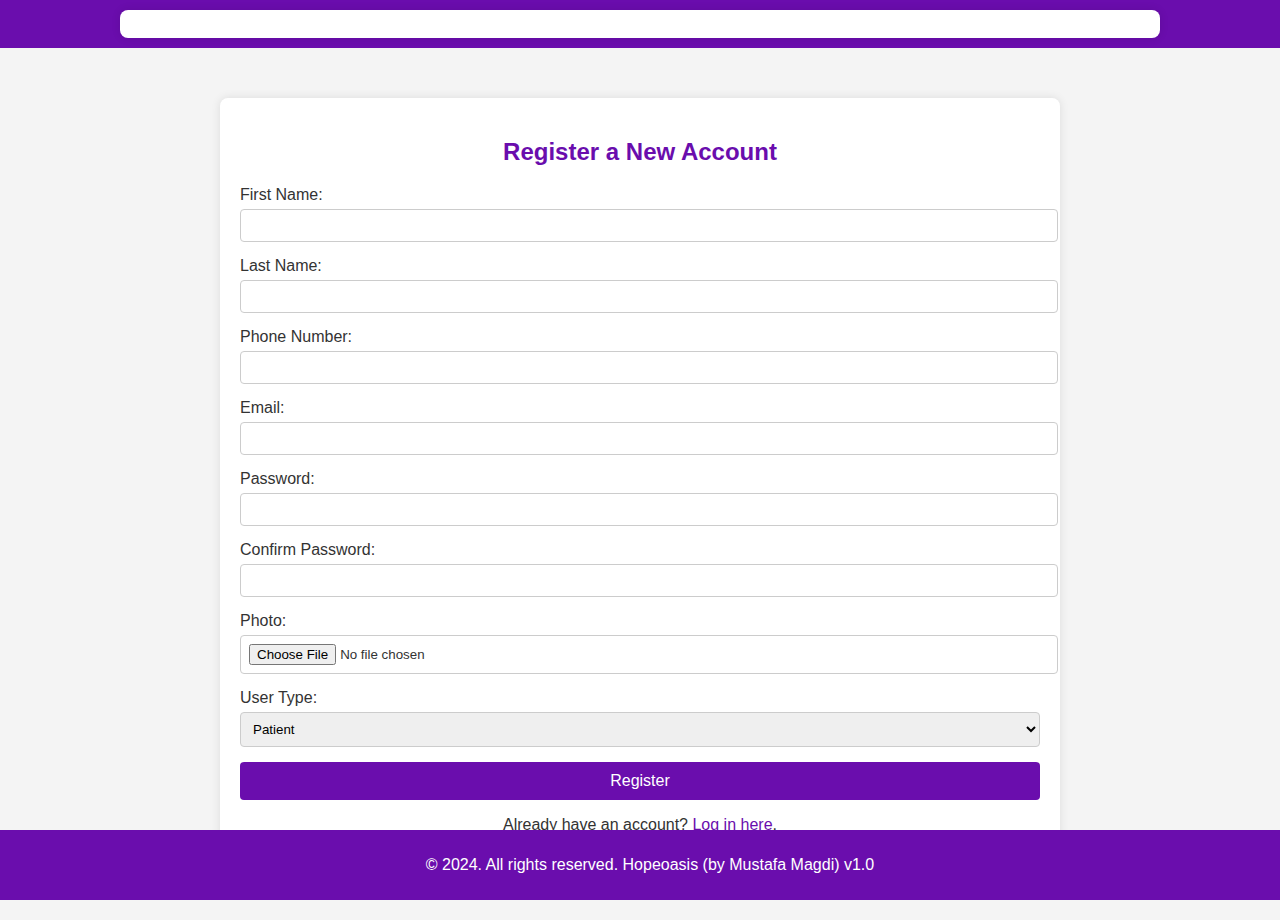
<file: index.html>
<!DOCTYPE html>
<html lang="en">
<head>
    <meta charset="UTF-8">
    <meta name="viewport" content="width=device-width, initial-scale=1.0">
    <title>Register - Hopeoasis</title>
    <link rel="stylesheet" href="Style.css">
</head>
<body>
    <div class="header">
        <div class="container">
            <div class="logo">Hopeoasis</div>
            <div class="nav">
                <a href="index.html">Home</a>
                <a href="#">About Us</a>
            </div>
        </div>
    </div>
    <div class="container">
        <div class="form-container">
            <h2>Register a New Account</h2>
            <form action="https://formspree.io/f/{your-form-id}" method="post" enctype="multipart/form-data">
                <div class="form-group">
                    <label for="firstName">First Name:</label>
                    <input type="text" id="firstName" name="firstName" required>
                </div>
                <div class="form-group">
                    <label for="lastName">Last Name:</label>
                    <input type="text" id="lastName" name="lastName" required>
                </div>
                <div class="form-group">
                    <label for="phone">Phone Number:</label>
                    <input type="text" id="phone" name="phone" required>
                </div>
                <div class="form-group">
                    <label for="email">Email:</label>
                    <input type="email" id="email" name="email" required>
                </div>
                <div class="form-group">
                    <label for="password">Password:</label>
                    <input type="password" id="password" name="password" required>
                </div>
                <div class="form-group">
                    <label for="confirmPassword">Confirm Password:</label>
                    <input type="password" id="confirmPassword" name="confirmPassword" required>
                </div>
                <div class="form-group">
                    <label for="photo">Photo:</label>
                    <input type="file" id="photo" name="photo" accept="image/*">
                </div>
                <div class="form-group">
                    <label for="userType">User Type:</label>
                    <select id="userType" name="userType" required>
                        <option value="patient">Patient</option>
                        <option value="donor">Donor</option>
                    </select>
                </div>
                <button type="submit">Register</button>
                <p>Already have an account? <a href="login.html">Log in here</a>.</p>
            </form>
        </div>
    </div>
    <div class="footer">
        <p>&copy; 2024. All rights reserved. Hopeoasis (by Mustafa Magdi) v1.0</p>
    </div>
</body>
</html>
</file>
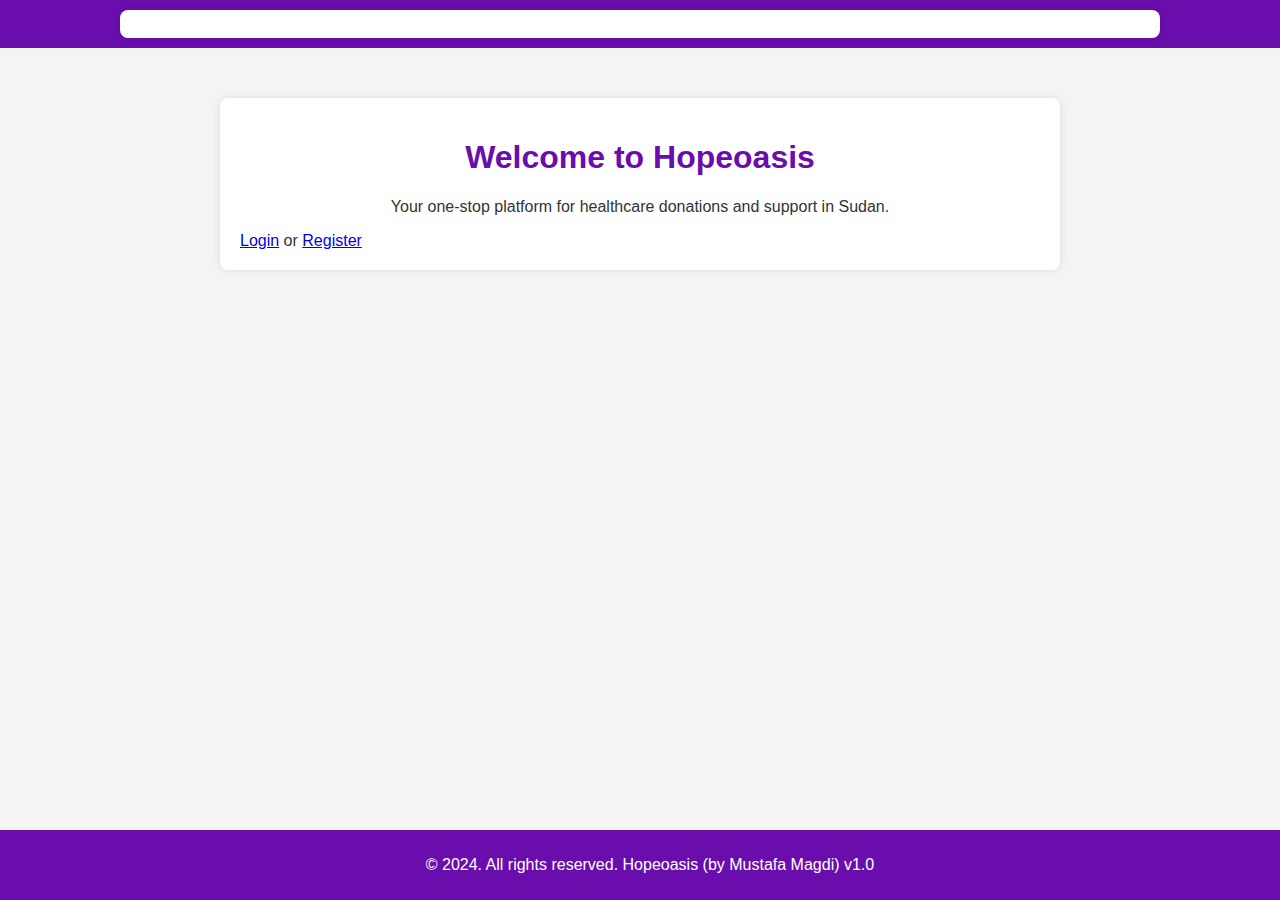
<file: Homepage.html>
<!DOCTYPE html>
<html lang="en">
<head>
    <meta charset="UTF-8">
    <meta name="viewport" content="width=device-width, initial-scale=1.0">
    <title>Home - Hopeoasis</title>
    <link rel="stylesheet" href="Style.css">
</head>
<body>
    <div class="header">
        <div class="container">
            <div class="logo">Hopeoasis</div>
            <div class="nav">
                <a href="index.html">Home</a>
                <a href="#">About Us</a>
            </div>
        </div>
    </div>
    <div class="container">
        <h1>Welcome to Hopeoasis</h1>
        <p>Your one-stop platform for healthcare donations and support in Sudan.</p>
        <a href="login.html">Login</a> or <a href="index.html">Register</a>
    </div>
    <div class="footer">
        <p>&copy; 2024. All rights reserved. Hopeoasis (by Mustafa Magdi) v1.0</p>
    </div>
</body>
</html>
</file>
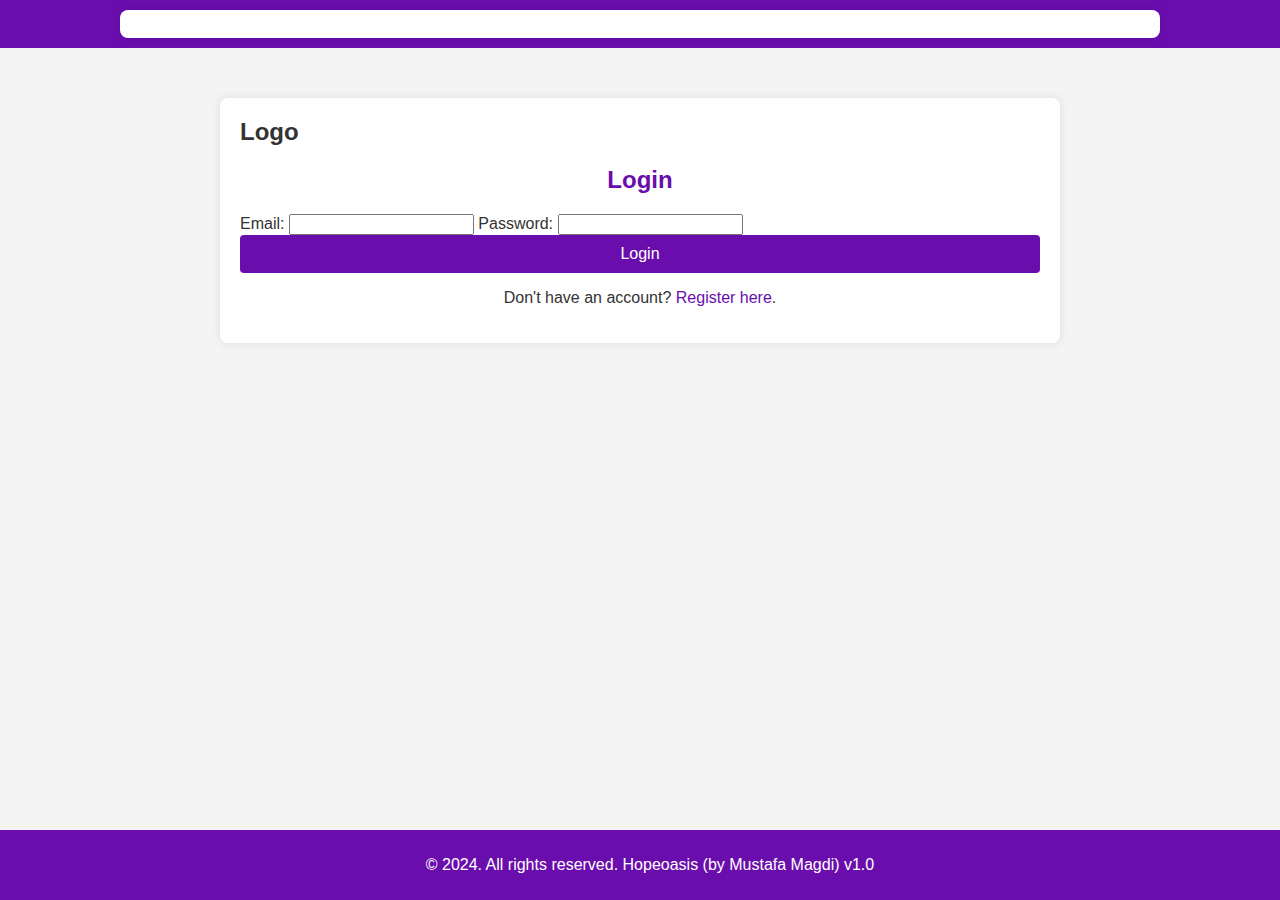
<file: login.html>
<!DOCTYPE html>
<html lang="en">
<head>
    <meta charset="UTF-8">
    <meta name="viewport" content="width=device-width, initial-scale=1.0">
    <title>Login - Hopeoasis</title>
    <link rel="stylesheet" href="Style.css">
</head>
<body>
    <div class="header">
        <div class="container">
            <div class="logo">Hopeoasis</div>
            <div class="nav">
                <a href="index.html">Home</a>
                <a href="#">About Us</a>
            </div>
        </div>
    </div>
    <div class="container">
        <div class="form-container">
            <div class="logo">Logo</div>
            <h2>Login</h2>
            <form action="login.php" method="post">
                <label for="email">Email:</label>
                <input type="email" id="email" name="email" required>
                <label for="password">Password:</label>
                <input type="password" id="password" name="password" required>
                <button type="submit">Login</button>
            </form>
            <p>Don't have an account? <a href="index.html">Register here</a>.</p>
        </div>
    </div>
    <div class="footer">
        <p>&copy; 2024. All rights reserved. Hopeoasis (by Mustafa Magdi) v1.0</p>
    </div>
</body>
</html>
</file>
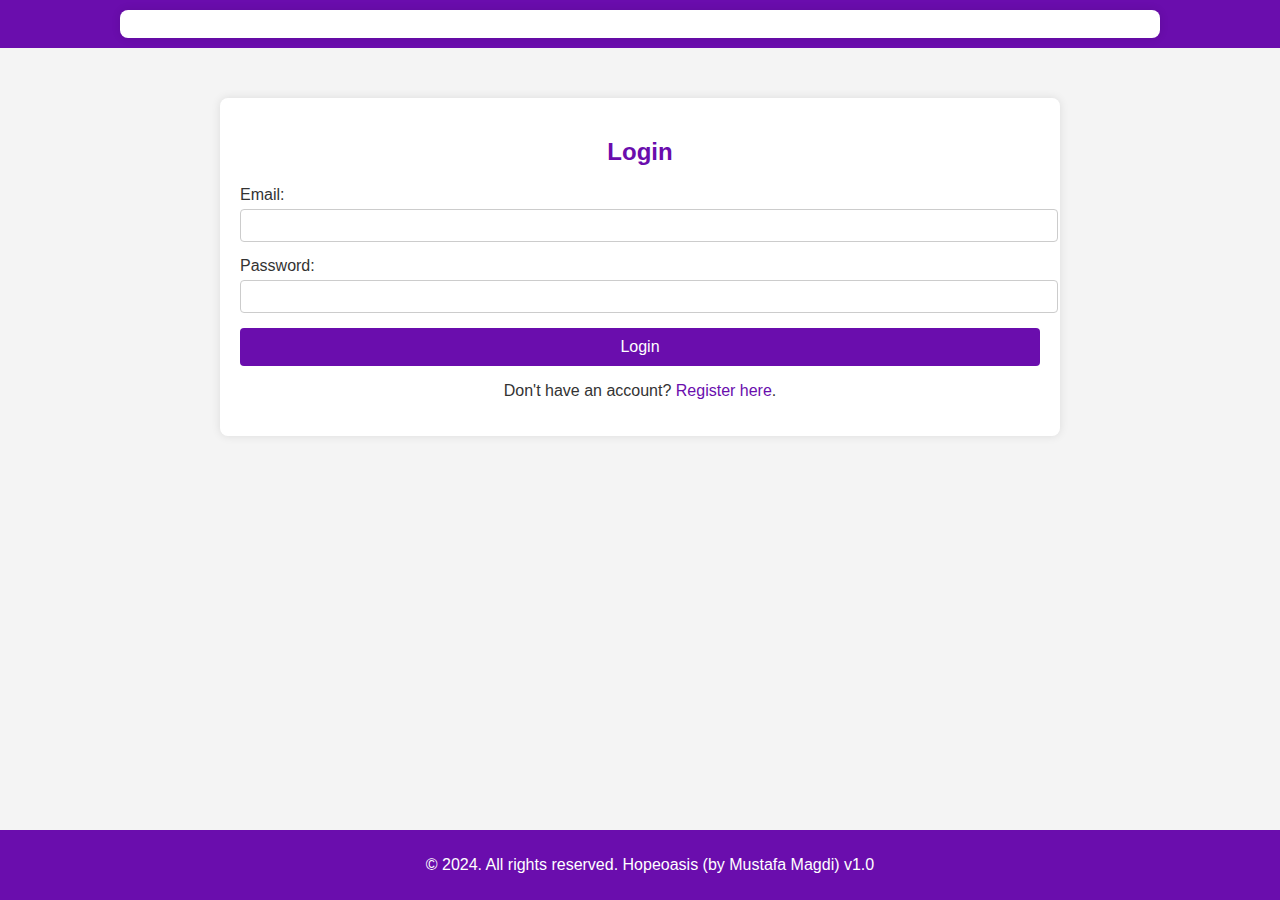
<file: docs/login.html>
<!DOCTYPE html>
<html lang="en">
<head>
    <meta charset="UTF-8">
    <meta name="viewport" content="width=device-width, initial-scale=1.0">
    <title>Login - Hopeoasis</title>
    <link rel="stylesheet" href="Style.css">
</head>
<body>
    <div class="header">
        <div class="container">
            <div class="logo">Hopeoasis</div>
            <div class="nav">
                <a href="index.html">Home</a>
                <a href="#">About Us</a>
            </div>
        </div>
    </div>
    <div class="container">
        <div class="form-container">
            <h2>Login</h2>
            <form action="https://formspree.io/f/{your-form-id}" method="post">
                <div class="form-group">
                    <label for="email">Email:</label>
                    <input type="email" id="email" name="email" required>
                </div>
                <div class="form-group">
                    <label for="password">Password:</label>
                    <input type="password" id="password" name="password" required>
                </div>
                <button type="submit">Login</button>
                <p>Don't have an account? <a href="index.html">Register here</a>.</p>
            </form>
        </div>
    </div>
    <div class="footer">
        <p>&copy; 2024. All rights reserved. Hopeoasis (by Mustafa Magdi) v1.0</p>
    </div>
</body>
</html>
</file>
<file: Style.css>
body {
    font-family: Arial, sans-serif;
    background-color: #f4f4f4;
    margin: 0;
    padding: 0;
    color: #333;
}

.header {
    background-color: #6a0dad;
    color: white;
    padding: 10px 0;
}

.header .container {
    display: flex;
    justify-content: space-between;
    align-items: center;
    max-width: 1000px;
    margin: 0 auto;
    padding: 0 20px;
}

.logo {
    font-size: 24px;
    font-weight: bold;
}

.nav a {
    color: white;
    text-decoration: none;
    margin-left: 20px;
}

.container {
    max-width: 800px;
    margin: 50px auto;
    padding: 20px;
    background-color: white;
    box-shadow: 0 0 10px rgba(0, 0, 0, 0.1);
    border-radius: 8px;
}

h1, h2 {
    text-align: center;
    color: #6a0dad;
}

.form-container {
    width: 100%;
}

.form-group {
    margin-bottom: 15px;
}

.form-group label {
    display: block;
    margin-bottom: 5px;
    color: #333;
}

.form-group input,
.form-group select {
    width: 100%;
    padding: 8px;
    border: 1px solid #ccc;
    border-radius: 4px;
}

button {
    width: 100%;
    padding: 10px;
    background-color: #6a0dad;
    border: none;
    color: white;
    border-radius: 4px;
    cursor: pointer;
    font-size: 16px;
}

button:hover {
    background-color: #5a0cad;
}

p {
    text-align: center;
}

p a {
    color: #6a0dad;
    text-decoration: none;
}

p a:hover {
    text-decoration: underline;
}

.footer {
    text-align: center;
    padding: 10px;
    background-color: #6a0dad;
    color: white;
    position: fixed;
    width: 100%;
    bottom: 0;
}
</file>
<file: docs/Style.css>
body {
    font-family: Arial, sans-serif;
    background-color: #f4f4f4;
    margin: 0;
    padding: 0;
    color: #333;
}

.header {
    background-color: #6a0dad;
    color: white;
    padding: 10px 0;
}

.header .container {
    display: flex;
    justify-content: space-between;
    align-items: center;
    max-width: 1000px;
    margin: 0 auto;
    padding: 0 20px;
}

.logo {
    font-size: 24px;
    font-weight: bold;
}

.nav a {
    color: white;
    text-decoration: none;
    margin-left: 20px;
}

.container {
    max-width: 800px;
    margin: 50px auto;
    padding: 20px;
    background-color: white;
    box-shadow: 0 0 10px rgba(0, 0, 0, 0.1);
    border-radius: 8px;
}

h1, h2 {
    text-align: center;
    color: #6a0dad;
}

.form-container {
    width: 100%;
}

.form-group {
    margin-bottom: 15px;
}

.form-group label {
    display: block;
    margin-bottom: 5px;
    color: #333;
}

.form-group input,
.form-group select {
    width: 100%;
    padding: 8px;
    border: 1px solid #ccc;
    border-radius: 4px;
}

button {
    width: 100%;
    padding: 10px;
    background-color: #6a0dad;
    border: none;
    color: white;
    border-radius: 4px;
    cursor: pointer;
    font-size: 16px;
}

button:hover {
    background-color: #5a0cad;
}

p {
    text-align: center;
}

p a {
    color: #6a0dad;
    text-decoration: none;
}

p a:hover {
    text-decoration: underline;
}

.footer {
    text-align: center;
    padding: 10px;
    background-color: #6a0dad;
    color: white;
    position: fixed;
    width: 100%;
    bottom: 0;
}
</file>
